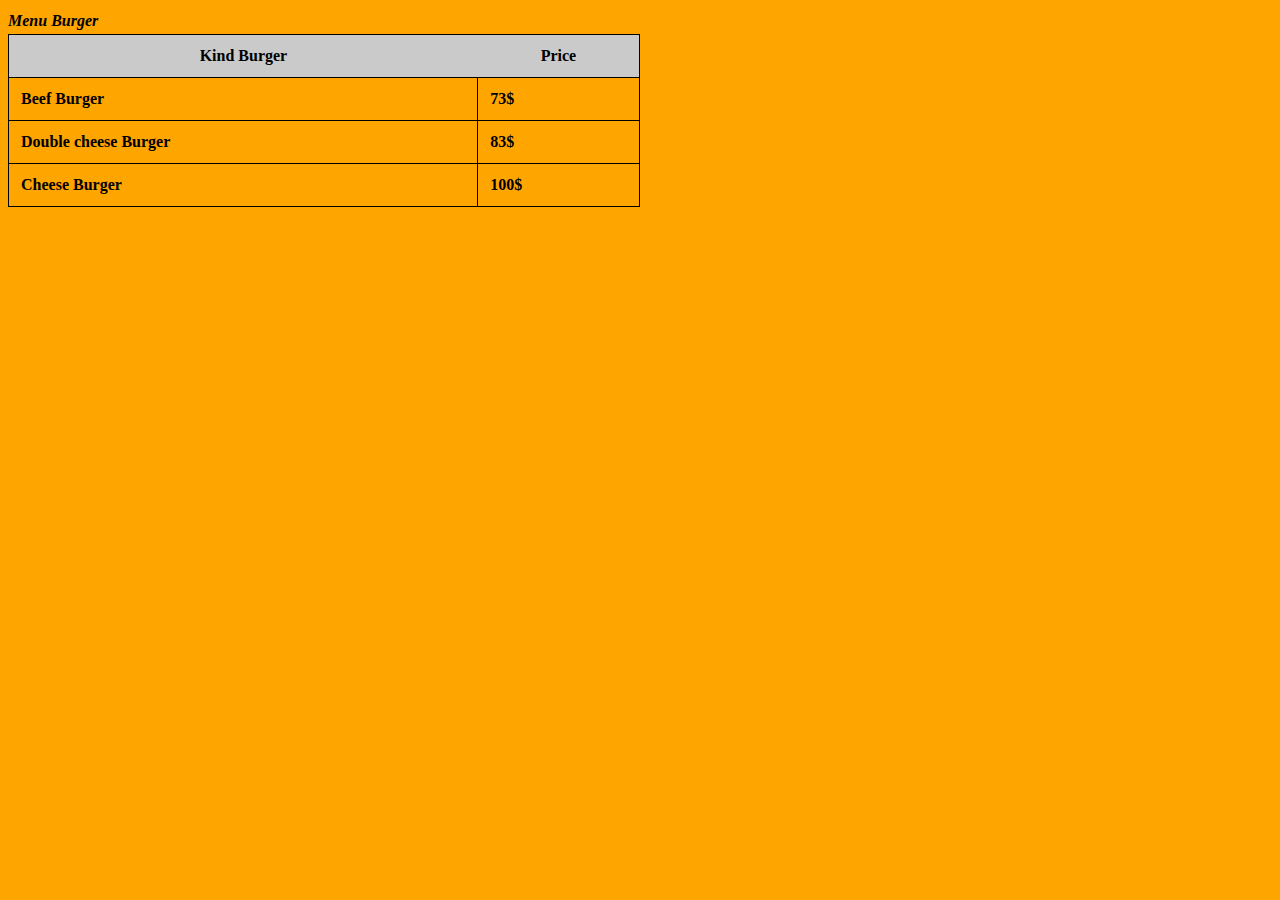
<file: next page.html>
<!DOCTYPE html>
<html lang="en">
<head>
    <meta charset="UTF-8">
    <meta name="viewport" content="width=device-width, initial-scale=1.0">
    <meta http-equiv="X-UA-Compatible" content="ie=edge">
    <link rel="stylesheet"href="Bu.css"/>
    <title>Menu</title>
</head>
<body >
    
    <table>
        <caption> <strong>      <i> Menu Burger </i>
            </strong>
 
        </caption>
        <thead>
            <tr>
                <th>
                    Kind Burger
                </th>
                <th>
                    Price
                </th>
            </tr>
        </thead>
        
        <tbody>
<tr>
    <td> <b>
        Beef Burger
    </b>
    </td>
    <td> <b>
        73$
    </b>
    </td>
    <tr>
    <td>
            <b>
        Double cheese Burger
        </b>
    </td>
    <td>
            <b>
            83$
            </b>
    </td>
    </tr>
    <tr>
   <td>
        <b>
        Cheese Burger
        </b>
   </td>
   <td>
        <b>
       100$
       </b>
   </td>
</tr>
        </tbody>
        

        
        
    </table>
    
    
                
            
</body>
</html>
</file>
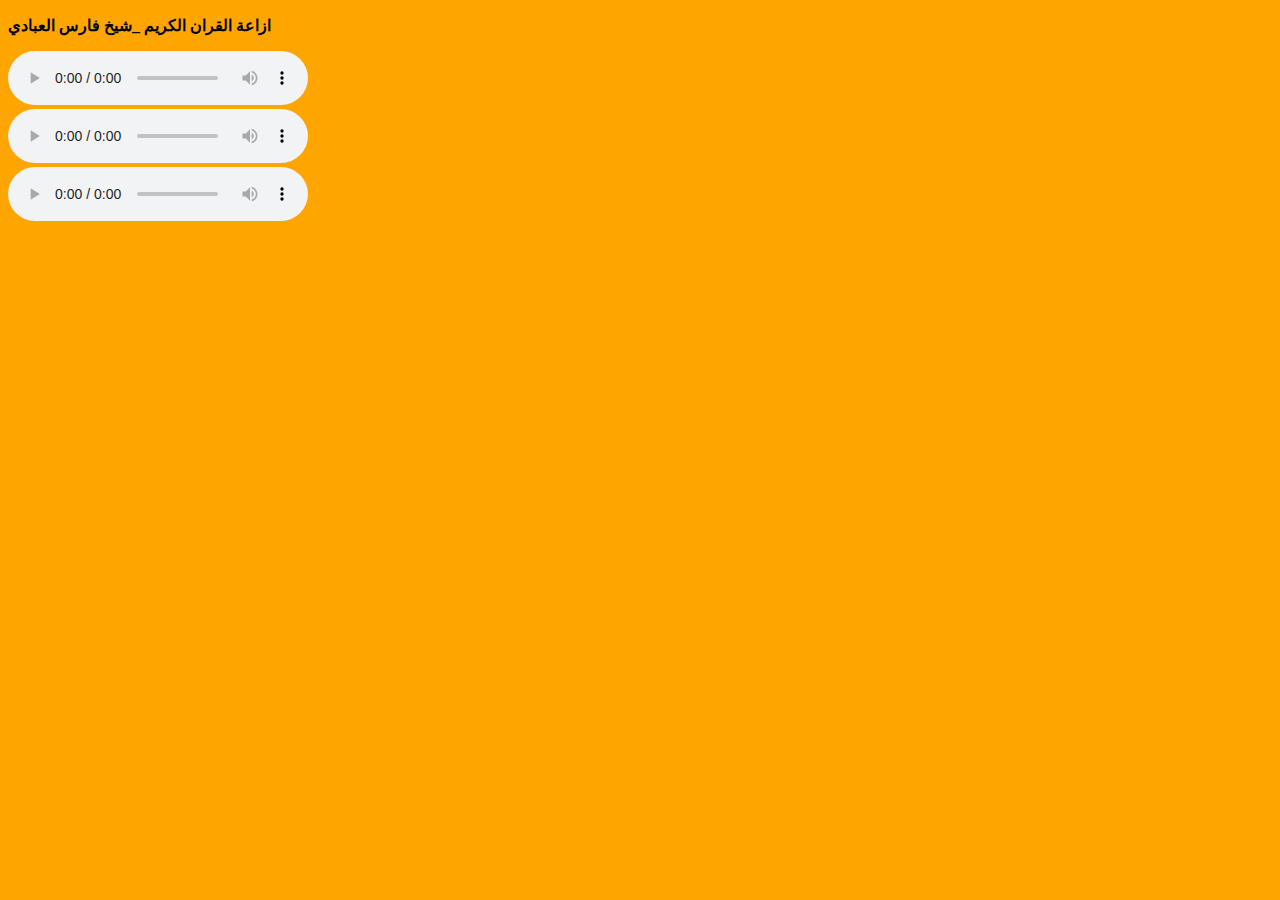
<file: next3page.html>
<!DOCTYPE html>
<html lang="en">
<head>
    <meta charset="UTF-8">
    <meta name="viewport" content="width=device-width, initial-scale=1.0">
    <meta http-equiv="X-UA-Compatible" content="ie=edge">
    <title>voice labritory</title>
</head>
<body bgcolor="orange">
    <p> <b>
             
        
        
        
 
        ازاعة القران الكريم _شيخ فارس العبادي
    </b>
 
    
    </p>
<div>
        
        <audio src="http://qurango.net/radio/fares_abbad.mp3" preload="auto" autoplay="autoplay" controls=""   >

        </audio></div>
        <div>  
                <audio src="http://qurango.net/radio/fares_abbad.mp3" preload="auto" autoplay="autoplay" controls=""   >

                </audio>
</div>
<div>
<audio src="http://qurango.net/radio/fares_abbad.mp3" preload="auto" autoplay="autoplay" controls=""   >

</audio> </div>
        <br>
        
</body>
</html>
</file>
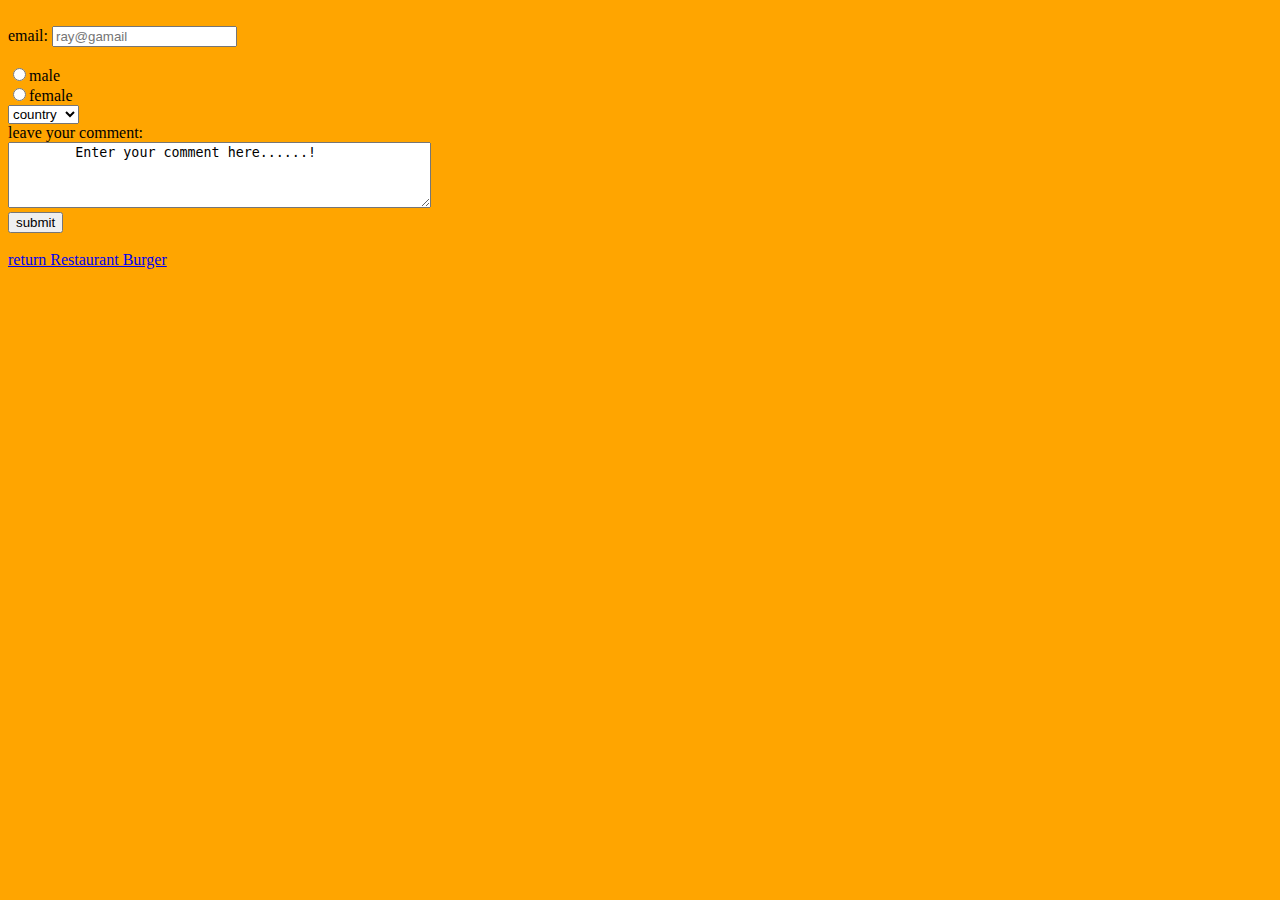
<file: next4page.html>
<!DOCTYPE html>
<html lang="en">
<head>
    <meta charset="UTF-8">
    <meta name="viewport" content="width=device-width, initial-scale=1.0">
    <meta http-equiv="X-UA-Compatible" content="ie=edge">
    <title>comment visiters</title>
</head>
<body bgcolor="orange">
         
        <br>
        <form>
            <label>
                email:
            </label>
    <input type="text" placeholder="ray@gamail" >

</form>  
  <br>

<input type="radio">male
<br>
<input type="radio">female
<br>

<select>
        <option> country</option>
    <option>
       Egypt
    </option>
    
    <option> Jordon</option>
    <option> sudan</option>
    <option> Iraq</option>
    <option>Amarica</option>
</select>
<br>
<form id="my form">
    leave your comment:
    <br>
    <textarea name="my textarea" rows="4" cols="50">
        Enter your comment here......!

    </textarea>
    <br>
    <input type="submit"value="submit">
    <br>
    <br>
    <a href="index.html">return Restaurant Burger</a> 
</form>
<script lang="javascript">
    var m=confirm (  "هل تريد تغير الخلفيه  للاحمر");
    if(m==true)
    document.bgColor="red";
    else
    null;
 </script>
</body>
</html>
</file>
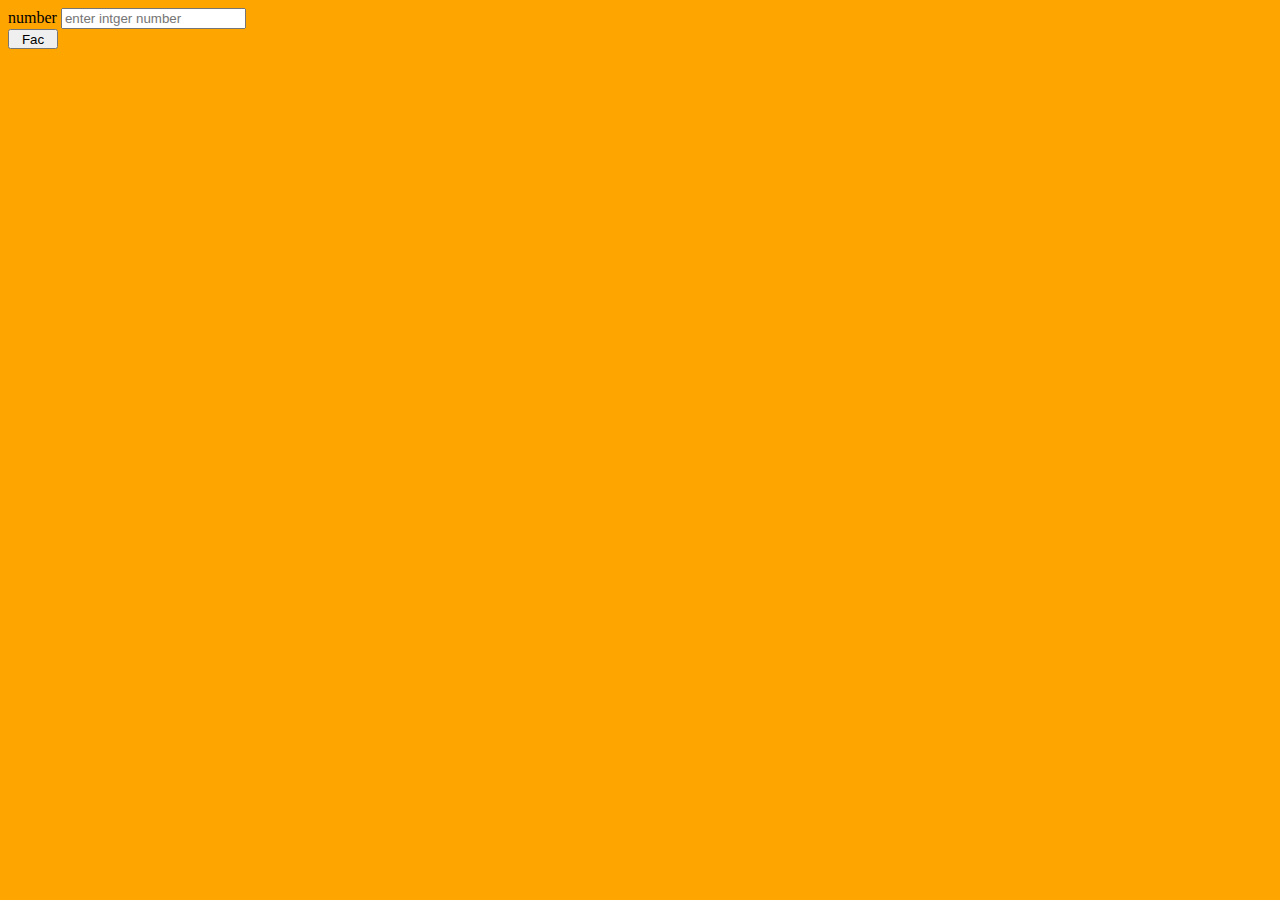
<file: next5page.html>
<!DOCTYPE html>
<html lang="en">
<head>
    <meta charset="UTF-8">
    <meta name="viewport" content="width=device-width, initial-scale=1.0">
    <meta http-equiv="X-UA-Compatible" content="ie=edge">
    <title> factorialfuntion </title>
    <style> 
    button{
        width: 50px;
        height: 20px;
    }
    </style>
</head>
<body bgcolor="orange">
   
    number  <input type="number" id="number" placeholder="enter intger number" > 
    <br>
    <button id= "Thee" onlclick= "TheeClick() " > Fac</button>
    <script lang="javascript">
        function factorial(num){
        let answer = 1;
        if(num==0||num==1){
        return answer;}
        else{
            for(var i=num;i>=1;i--){
                answer=answer*i;
            }
        }
        }
function TheeClick(){
    var MValue = document.getElementById("number").value; 
    var mvalue  = factorial(MValue); 
   alert("mvalue");
    }
    

    </script>
</body>
</html>
</file>
<file: Bu.css>
table{
    border: solid 1pt black;
    border-collapse: collapse;
width: 50%;
height: 50%;
}
td{
    border: solid 1pt black;
    padding:  0.75em;
    margin:  0.75em;
}
tbody tr:hover{
    background-color: #e9e9e9;
color: black;
border-bottom:10px solid white ;
padding:  0.75em; 
}
thead tr{
    background-color: #cacaca;
}
th{
    padding: 0.75em;
}
caption{
    font-weight: bold;
    padding: 0.25em 0 0.25em;
    text-align: left;

}
body{
    background-color: orange;
    
}
</file>
